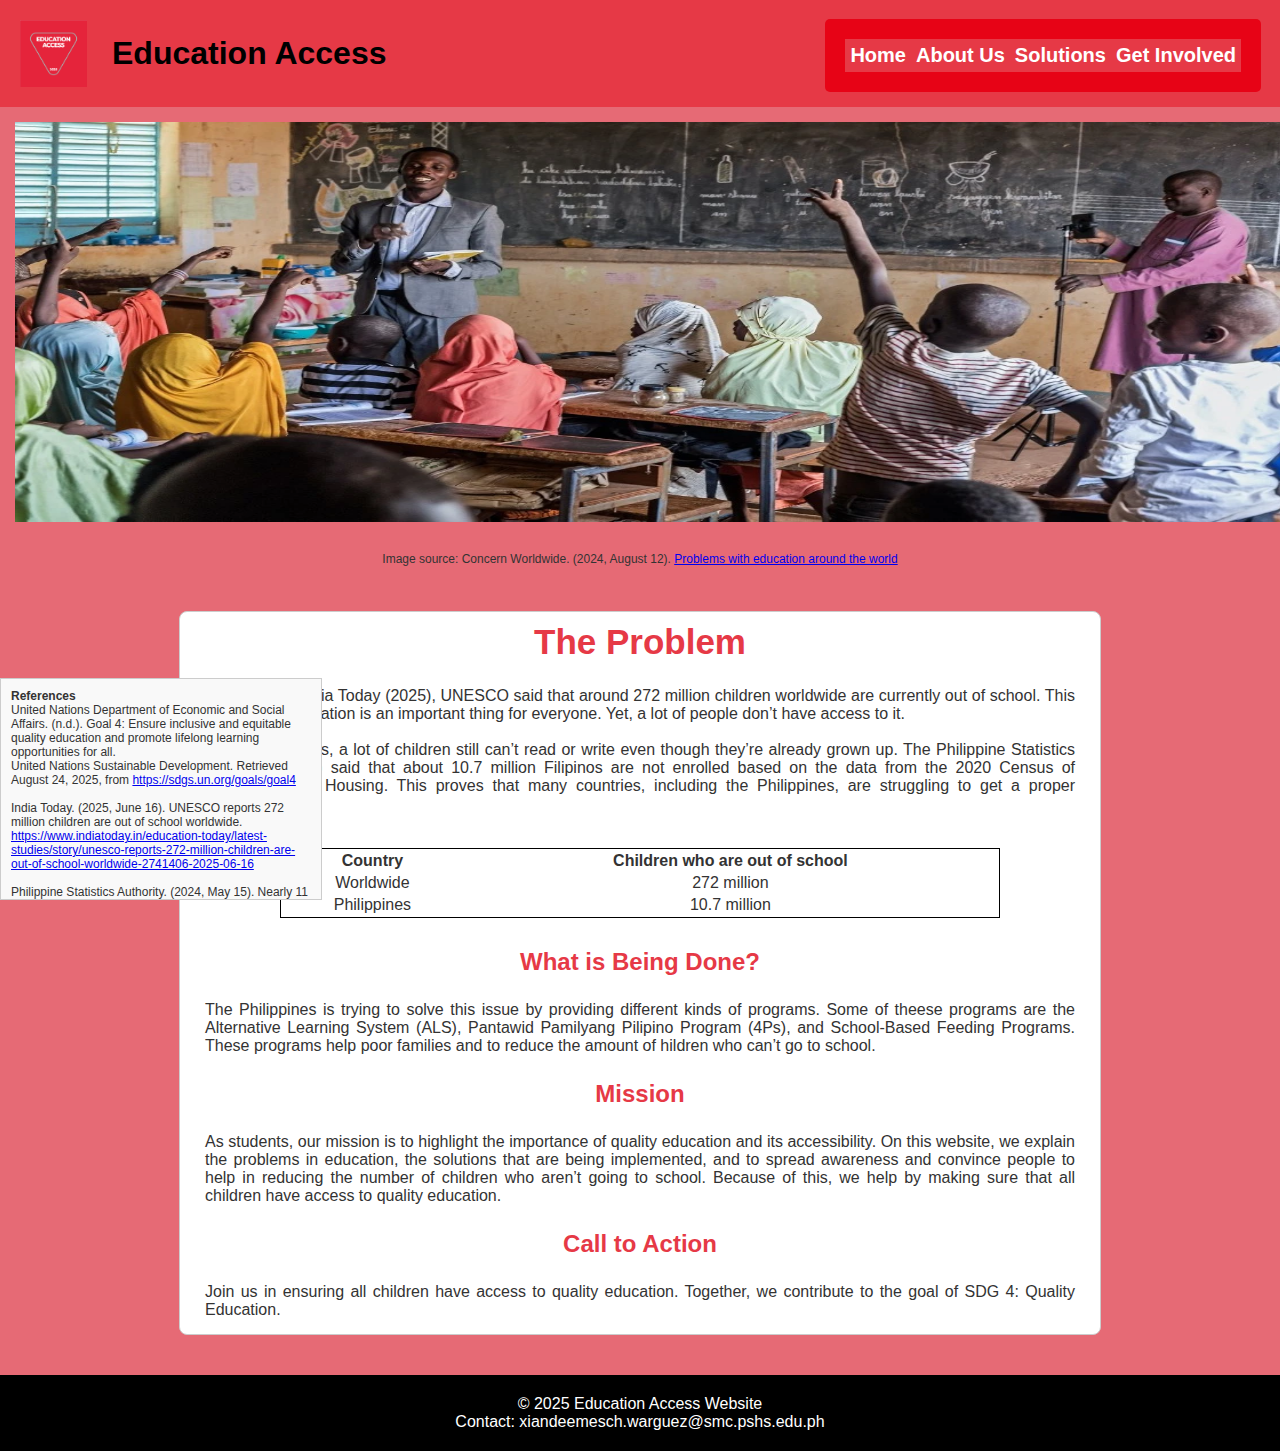
<file: index.html>
<!DOCTYPE html>
<html lang="en">
<head>
    <meta charset="UTF-8">
    <meta name="viewport" content="width=device-width, initial-scale=1.0">
    <title>Document</title>
    <link rel="stylesheet" href="style.css"> 
</head>
<body>

<header>
<div class="mylogo"> 
    <img src="mylogo.png" alt="Education Access" width="100" style="display:inline-block; vertical-align:top;">
</div>

<h1>Education Access</h1>

<div class="nav">
    <nav>
        <a href="index.html">Home</a>
        <a href="about.html">About Us</a>
        <a href="solutions.html">Solutions</a>
        <a href="involve.html">Get Involved</a>
    </nav>
</div>
</header>

<div class="coverphoto">
<img src="educationissuepic.webp" alt="cover" width="500">
</div>

<p id="source">
Image source: Concern Worldwide. (2024, August 12). 
<a href="https://www.concern.net/news/problems-with-education-around-the-world" target="_blank">
Problems with education around the world
</a>
</p>

<main>
  
<h2>The Problem</h2>
<article>
<p>
    According to India Today (2025), UNESCO said that around 272 million children worldwide are currently out of school. 
    This is because education is an important thing for everyone. Yet, a lot of people don’t have access to it. <br> <br>

    In the Philippines, a lot of children still can’t read or write even though they’re already grown up. 
    The Philippine Statistics Authority (2024) said that about 10.7 million Filipinos are not enrolled based on the data
    from the 2020 Census of Population and Housing. This proves that many countries, including the Philippines, are 
    struggling to get a proper education.
</p>
</article>  

<table>
    <tr>
      <th>Country</th>
      <th>Children who are out of school</th>
    </tr>
    <tr>
      <td>Worldwide</td>
      <td>272 million</td>
    </tr>
    <tr>
      <td>Philippines</td>
      <td>10.7 million</td>
    </tr>
</table>

<h2>What is Being Done?</h2>
<article>
<p>
    The Philippines is trying to solve this issue by providing different kinds of 
    programs. Some of theese programs are the Alternative Learning System (ALS), Pantawid Pamilyang
    Pilipino Program (4Ps), and School-Based Feeding Programs. These programs help poor 
    families and to reduce the amount of hildren who can’t go to school.
</p>
</article>

<h2>Mission</h2>
<article>
<p>
    As students, our mission is to highlight the importance of quality education and its accessibility. 
    On this website, we explain the problems in education, the solutions that are being implemented, 
    and to spread awareness and convince people to help in reducing the number of children who aren’t 
    going to school. Because of this, we help by making sure that all children have access to quality education.
</p>
</article>

<h2>Call to Action</h2>
    <article>
        <p>Join us in ensuring all children have access to quality education. Together, we contribute to the goal of SDG 4: Quality Education. </p>
    </article>

</main>

<div class="references">
    <h4>References</h4>
        <ul>
            <li>United Nations Department of Economic and Social Affairs. (n.d.). Goal 4: Ensure inclusive and equitable quality education and promote lifelong learning opportunities for all. <br> 
            United Nations Sustainable Development. Retrieved August 24, 2025, from 
                <a href="https://sdgs.un.org/goals/goal4">https://sdgs.un.org/goals/goal4</a></li> <br>

            <li>India Today. (2025, June 16). UNESCO reports 272 million children are out of school worldwide. <br> 
                <a href="https://www.indiatoday.in/education-today/latest-studies/story/unesco-reports-272-million-children-are-out-of-school-worldwide-2741406-2025-06-16">https://www.indiatoday.in/education-today/latest-studies/story/unesco-reports-272-million-children-are-out-of-school-worldwide-2741406-2025-06-16</a></li> <br>

            <li>Philippine Statistics Authority. (2024, May 15). Nearly 11 million children, youth not in school: PSA. Philippine Star. <br>
                <a href="https://www.philstar.com/headlines/2024/05/15/2355189/nearly-11-million-children-youth-not-school-psa">https://www.philstar.com/headlines/2024/05/15/2355189/nearly-11-million-children-youth-not-school-psa</a></li> <br>

            <li>Department of Education. (n.d.). About the Alternative Learning System (ALS). Government of the Philippines. <br>
                <a href="https://www.deped.gov.ph/about-als/">https://www.deped.gov.ph/about-als/</a></li> <br>

            <li>Taguiam, R. (2024). The Pantawid Pamilyang Pilipino Program: Its impact on school performance and quality of life. <br> 
            <em>Studies in Technology and Education, 3(2)</em>, 92–103. 
                <a href="https://doi.org/10.55687/ste.v3i2.75">https://doi.org/10.55687/ste.v3i2.75</a></li> <br>

            <li>Macairan, E. (2025, July 22). DepEd launches expanded 120-day school feeding program. Philippine Star. <br> 
                <a href="https://www.philstar.com/business/2025/07/22/2459721/deped-launches-expanded-120-day-school-feeding-program">https://www.philstar.com/business/2025/07/22/2459721/deped-launches-expanded-120-day-school-feeding-program</a></li> <br>

            <li>Reyes, A. I. H. (2025, February 4). DepEd expands school-based feeding program to combat malnutrition. Philippine Information Agency. <br>
                <a href="https://pia.gov.ph/deped-expands-school-based-feeding-program-to-combat-malnutrition/">https://pia.gov.ph/deped-expands-school-based-feeding-program-to-combat-malnutrition/</a></li> <br>
            
            <li>Republic Act No. 10931. (n.d.). https://lawphil.net/statutes/repacts/ra2017/ra_10931_2017.html</li> <br>
                <a href="https://lawphil.net/statutes/repacts/ra2017/ra_10931_2017.html">https://lawphil.net/statutes/repacts/ra2017/ra_10931_2017.html</a> <br>
             
            <li>REPUBLIC ACT NO. 9155 - AN ACT INSTITUTING A FRAMEWORK OF GOVERNANCE FOR BASIC EDUCATION, ESTABLISHING AUTHORITY AND ACCOUNTABILITY, RENAMING THE DEPARTMENT OF EDUCATION, CULTURE AND SPORTS AS THE DEPARTMENT OF EDUCATION, AND FOR OTHER PURPOSE - Supreme Court E-Library. (n.d.). https://elibrary.judiciary.gov.ph/thebookshelf/showdocs/2/7353</li> <br>
                <a href="https://elibrary.judiciary.gov.ph/thebookshelf/showdocs/2/7353">https://elibrary.judiciary.gov.ph/thebookshelf/showdocs/2/7353</a> <br>
    </ul>
</div>

<footer>
    <p>
    © 2025 Education Access Website <br>
    Contact: xiandeemesch.warguez@smc.pshs.edu.ph      
    </p>
</footer>
    
</body>
</html>
</file>
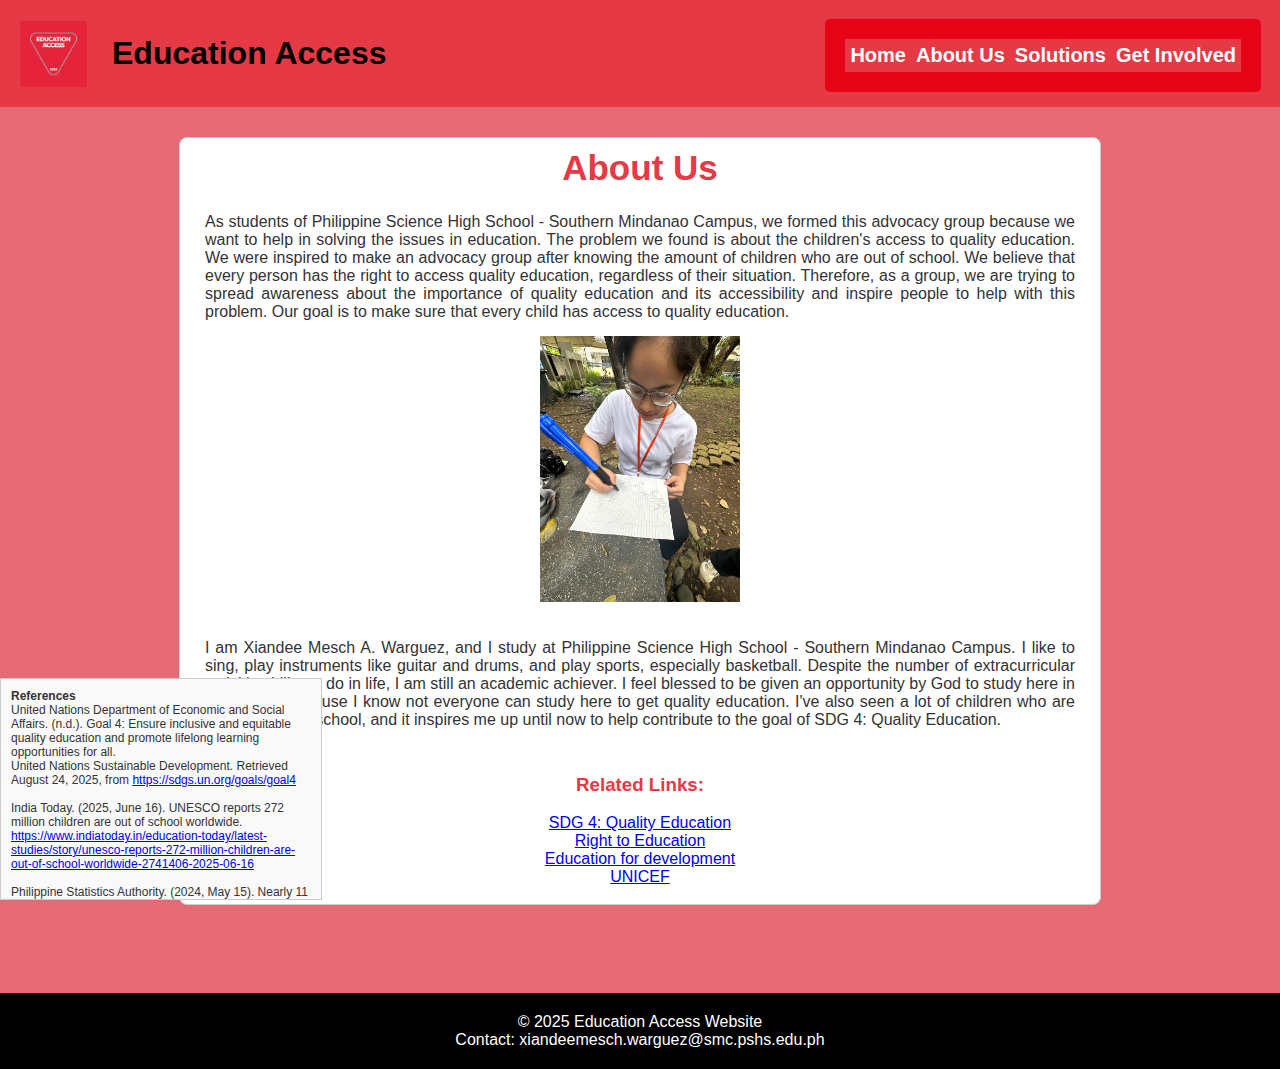
<file: about.html>
<!DOCTYPE html>
<html lang="en">
<head>
    <meta charset="UTF-8">
    <meta name="viewport" content="width=device-width, initial-scale=1.0">
    <title>Document</title>
    <link rel="stylesheet" href="style.css">
</head>
<body>

<header>
<div class="mylogo"> 
    <img src="mylogo.png" alt="Education Access" width="100" style="display:inline-block; vertical-align:top;">
</div>

<h1>Education Access</h1>

<div class="nav">
    <nav>
        <a href="index.html">Home</a>
        <a href="about.html">About Us</a>
        <a href="solutions.html">Solutions</a>
        <a href="involve.html">Get Involved</a>
    </nav>
</div>
</header>

<main>
<h2>About Us</h2>

<article>
    <p>
        As students of Philippine Science High School - Southern Mindanao Campus, we formed this advocacy group
        because we want to help in solving the issues in education. The problem we found is about the children's 
        access to quality education. We were inspired to make an advocacy group after knowing the amount of children 
        who are out of school.

        We believe that every person has the right to access quality education, regardless of their situation. Therefore, 
        as a group, we are trying to spread awareness about the importance of quality education and its accessibility and
        inspire people to help with this problem. Our goal is to make sure that every child has access to quality education. 
    </p>
</article>  

<img src="me.jpg" alt="pogi" width="200"> <br> <br>

<article>
<p>
    I am Xiandee Mesch A. Warguez, and I study at Philippine Science High School - Southern Mindanao Campus.
    I like to sing, play instruments like guitar and drums, and play sports, especially basketball. Despite
    the number of extracurricular activities I like to do in life, I am still an academic achiever. I feel 
    blessed to be given an opportunity by God to study here in this school because I know not everyone can 
    study here to get quality education. I've also seen a lot of children who are unable to go to school, 
    and it inspires me up until now to help contribute to the goal of SDG 4: Quality Education.
</p>
</article>

<h3>Related Links:</h3> <br>
<ul>
    <li><a href="https://sdgs.un.org/goals/goal4">SDG 4: Quality Education</a></li>
    <li><a href="https://www.right-to-education.org/issue-page/quality-education">Right to Education</a></li>
    <li><a href="https://www.vvob.org/en">Education for development</a></li>
    <li><a href="https://www.unicef.org/education">UNICEF</a></li> <br>
</ul>
</article>
</main>

<br>

<div class="references">
    <h4>References</h4>
        <ul>
            <li>United Nations Department of Economic and Social Affairs. (n.d.). Goal 4: Ensure inclusive and equitable quality education and promote lifelong learning opportunities for all. <br> 
            United Nations Sustainable Development. Retrieved August 24, 2025, from 
                <a href="https://sdgs.un.org/goals/goal4">https://sdgs.un.org/goals/goal4</a></li> <br>

            <li>India Today. (2025, June 16). UNESCO reports 272 million children are out of school worldwide. <br> 
                <a href="https://www.indiatoday.in/education-today/latest-studies/story/unesco-reports-272-million-children-are-out-of-school-worldwide-2741406-2025-06-16">https://www.indiatoday.in/education-today/latest-studies/story/unesco-reports-272-million-children-are-out-of-school-worldwide-2741406-2025-06-16</a></li> <br>

            <li>Philippine Statistics Authority. (2024, May 15). Nearly 11 million children, youth not in school: PSA. Philippine Star. <br>
                <a href="https://www.philstar.com/headlines/2024/05/15/2355189/nearly-11-million-children-youth-not-school-psa">https://www.philstar.com/headlines/2024/05/15/2355189/nearly-11-million-children-youth-not-school-psa</a></li> <br>

            <li>Department of Education. (n.d.). About the Alternative Learning System (ALS). Government of the Philippines. <br>
                <a href="https://www.deped.gov.ph/about-als/">https://www.deped.gov.ph/about-als/</a></li> <br>

            <li>Taguiam, R. (2024). The Pantawid Pamilyang Pilipino Program: Its impact on school performance and quality of life. <br> 
            <em>Studies in Technology and Education, 3(2)</em>, 92–103. 
                <a href="https://doi.org/10.55687/ste.v3i2.75">https://doi.org/10.55687/ste.v3i2.75</a></li> <br>

            <li>Macairan, E. (2025, July 22). DepEd launches expanded 120-day school feeding program. Philippine Star. <br> 
                <a href="https://www.philstar.com/business/2025/07/22/2459721/deped-launches-expanded-120-day-school-feeding-program">https://www.philstar.com/business/2025/07/22/2459721/deped-launches-expanded-120-day-school-feeding-program</a></li> <br>

            <li>Reyes, A. I. H. (2025, February 4). DepEd expands school-based feeding program to combat malnutrition. Philippine Information Agency. <br>
                <a href="https://pia.gov.ph/deped-expands-school-based-feeding-program-to-combat-malnutrition/">https://pia.gov.ph/deped-expands-school-based-feeding-program-to-combat-malnutrition/</a></li> <br>
            
            <li>Republic Act No. 10931. (n.d.). https://lawphil.net/statutes/repacts/ra2017/ra_10931_2017.html</li> <br>
                <a href="https://lawphil.net/statutes/repacts/ra2017/ra_10931_2017.html">https://lawphil.net/statutes/repacts/ra2017/ra_10931_2017.html</a> <br>
            
            <li>REPUBLIC ACT NO. 9155 - AN ACT INSTITUTING A FRAMEWORK OF GOVERNANCE FOR BASIC EDUCATION, ESTABLISHING AUTHORITY AND ACCOUNTABILITY, RENAMING THE DEPARTMENT OF EDUCATION, CULTURE AND SPORTS AS THE DEPARTMENT OF EDUCATION, AND FOR OTHER PURPOSE - Supreme Court E-Library. (n.d.). https://elibrary.judiciary.gov.ph/thebookshelf/showdocs/2/7353</li> <br>
                <a href="https://elibrary.judiciary.gov.ph/thebookshelf/showdocs/2/7353">https://elibrary.judiciary.gov.ph/thebookshelf/showdocs/2/7353</a> <br>
    </ul>
</div>

<footer>
    <p>
    © 2025 Education Access Website <br>
    Contact: xiandeemesch.warguez@smc.pshs.edu.ph      
    </p>
</footer>

</body>
</html>
</file>
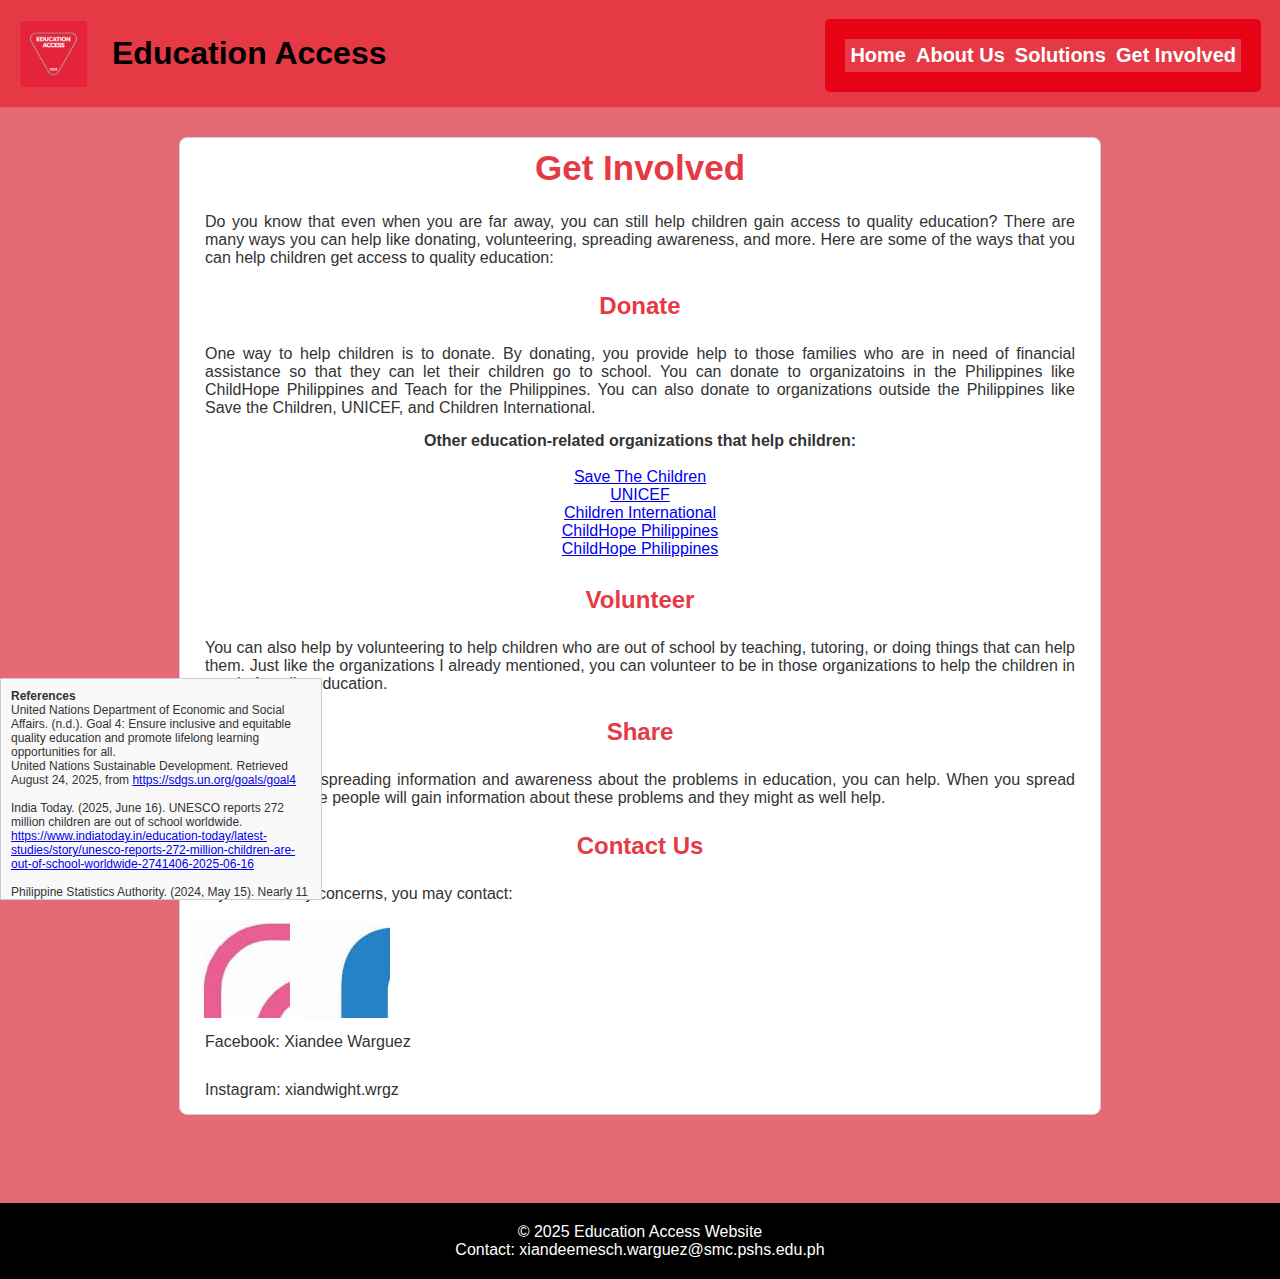
<file: involve.html>
<!DOCTYPE html>
<html lang="en">
<head>
    <meta charset="UTF-8">
    <meta name="viewport" content="width=device-width, initial-scale=1.0">
    <title>Document</title>
    <link rel="stylesheet" href="style.css">
</head>
<body>

<header>
<div class="mylogo"> 
    <img src="mylogo.png" alt="Education Access" width="100" style="display:inline-block; vertical-align:top;">
</div>

<h1>Education Access</h1>

<div class="nav">
    <nav>
        <a href="index.html">Home</a>
        <a href="about.html">About Us</a>
        <a href="solutions.html">Solutions</a>
        <a href="involve.html">Get Involved</a>
    </nav>
</div>
</header>

<main>
<h2>Get Involved</h2>

<p>
    Do you know that even when you are far away, you can still help children gain access
    to quality education? There are many ways you can help like donating, volunteering, 
    spreading awareness, and more. Here are some of the ways that you can help children get
    access to quality education:
</p>

<h2>Donate</h2>

<p>
    One way to help children is to donate. By donating, you provide help to those
    families who are in need of financial assistance so that they can let their children
    go to school. You can donate to organizatoins in the Philippines like ChildHope Philippines
    and Teach for the Philippines. You can also donate to organizations outside the Philippines
    like Save the Children, UNICEF, and Children International.
</p>

<h4>Other education-related organizations that help children:</h4> <br>
<ul>
    <li><a href="https://www.savethechildren.net/">Save The Children</a></li>
    <li><a href="https://www.unicef.org/education">UNICEF</a></li>
    <li><a href="https://www.children.org/">Children International</a></li>
    <li><a href="https://childhope.org.ph/">ChildHope Philippines</a></li>
    <li><a href="https://tinyurl.com/mpz8apxj">ChildHope Philippines</a></li> <br>
</ul>
</article>

<h2>Volunteer</h2>

<p>
    You can also help by volunteering to help children who are out of school by teaching,
    tutoring, or doing things that can help them. Just like the organizations I already mentioned,
    you can volunteer to be in those organizations to help the children in need of quality education.
</p>

<h2>Share</h2>

<p>By sharing and spreading information and awareness about the problems in education, 
    you can help. When you spread awareness, more people will gain information about these 
    problems and they might as well help.
</p>

<h2>Contact Us</h2>
<p> If you have any concerns, you may contact: </p>
    
<div class="socialmediaaccounts">
    <a href="https://www.instagram.com/xiandwight.wrgz/" class="logo Instagram igt"></a>
    <a href="https://www.facebook.com/xiandeewargz.jordanpoole143" class="logo Facebook fbt"></a>
</div>

<p>
    Facebook: Xiandee Warguez
</p>

<p>
    Instagram: xiandwight.wrgz
</p>
</main>

<br>

<div class="references">
    <h4>References</h4>
        <ul>
            <li>United Nations Department of Economic and Social Affairs. (n.d.). Goal 4: Ensure inclusive and equitable quality education and promote lifelong learning opportunities for all. <br> 
            United Nations Sustainable Development. Retrieved August 24, 2025, from 
                <a href="https://sdgs.un.org/goals/goal4">https://sdgs.un.org/goals/goal4</a></li> <br>

            <li>India Today. (2025, June 16). UNESCO reports 272 million children are out of school worldwide. <br> 
                <a href="https://www.indiatoday.in/education-today/latest-studies/story/unesco-reports-272-million-children-are-out-of-school-worldwide-2741406-2025-06-16">https://www.indiatoday.in/education-today/latest-studies/story/unesco-reports-272-million-children-are-out-of-school-worldwide-2741406-2025-06-16</a></li> <br>

            <li>Philippine Statistics Authority. (2024, May 15). Nearly 11 million children, youth not in school: PSA. Philippine Star. <br>
                <a href="https://www.philstar.com/headlines/2024/05/15/2355189/nearly-11-million-children-youth-not-school-psa">https://www.philstar.com/headlines/2024/05/15/2355189/nearly-11-million-children-youth-not-school-psa</a></li> <br>

            <li>Department of Education. (n.d.). About the Alternative Learning System (ALS). Government of the Philippines. <br>
                <a href="https://www.deped.gov.ph/about-als/">https://www.deped.gov.ph/about-als/</a></li> <br>

            <li>Taguiam, R. (2024). The Pantawid Pamilyang Pilipino Program: Its impact on school performance and quality of life. <br> 
            <em>Studies in Technology and Education, 3(2)</em>, 92–103. 
                <a href="https://doi.org/10.55687/ste.v3i2.75">https://doi.org/10.55687/ste.v3i2.75</a></li> <br>

            <li>Macairan, E. (2025, July 22). DepEd launches expanded 120-day school feeding program. Philippine Star. <br> 
                <a href="https://www.philstar.com/business/2025/07/22/2459721/deped-launches-expanded-120-day-school-feeding-program">https://www.philstar.com/business/2025/07/22/2459721/deped-launches-expanded-120-day-school-feeding-program</a></li> <br>

            <li>Reyes, A. I. H. (2025, February 4). DepEd expands school-based feeding program to combat malnutrition. Philippine Information Agency. <br>
                <a href="https://pia.gov.ph/deped-expands-school-based-feeding-program-to-combat-malnutrition/">https://pia.gov.ph/deped-expands-school-based-feeding-program-to-combat-malnutrition/</a></li> <br>
            
            <li>Republic Act No. 10931. (n.d.). https://lawphil.net/statutes/repacts/ra2017/ra_10931_2017.html</li> <br>
                <a href="https://lawphil.net/statutes/repacts/ra2017/ra_10931_2017.html">https://lawphil.net/statutes/repacts/ra2017/ra_10931_2017.html</a> <br>
            
            <li>REPUBLIC ACT NO. 9155 - AN ACT INSTITUTING A FRAMEWORK OF GOVERNANCE FOR BASIC EDUCATION, ESTABLISHING AUTHORITY AND ACCOUNTABILITY, RENAMING THE DEPARTMENT OF EDUCATION, CULTURE AND SPORTS AS THE DEPARTMENT OF EDUCATION, AND FOR OTHER PURPOSE - Supreme Court E-Library. (n.d.). https://elibrary.judiciary.gov.ph/thebookshelf/showdocs/2/7353</li> <br>
                <a href="https://elibrary.judiciary.gov.ph/thebookshelf/showdocs/2/7353">https://elibrary.judiciary.gov.ph/thebookshelf/showdocs/2/7353</a> <br>
    </ul>
</div>

<footer>
    <p>
    © 2025 Education Access Website <br>
    Contact: xiandeemesch.warguez@smc.pshs.edu.ph      
    </p>
</footer>

</body>
</html>
</file>
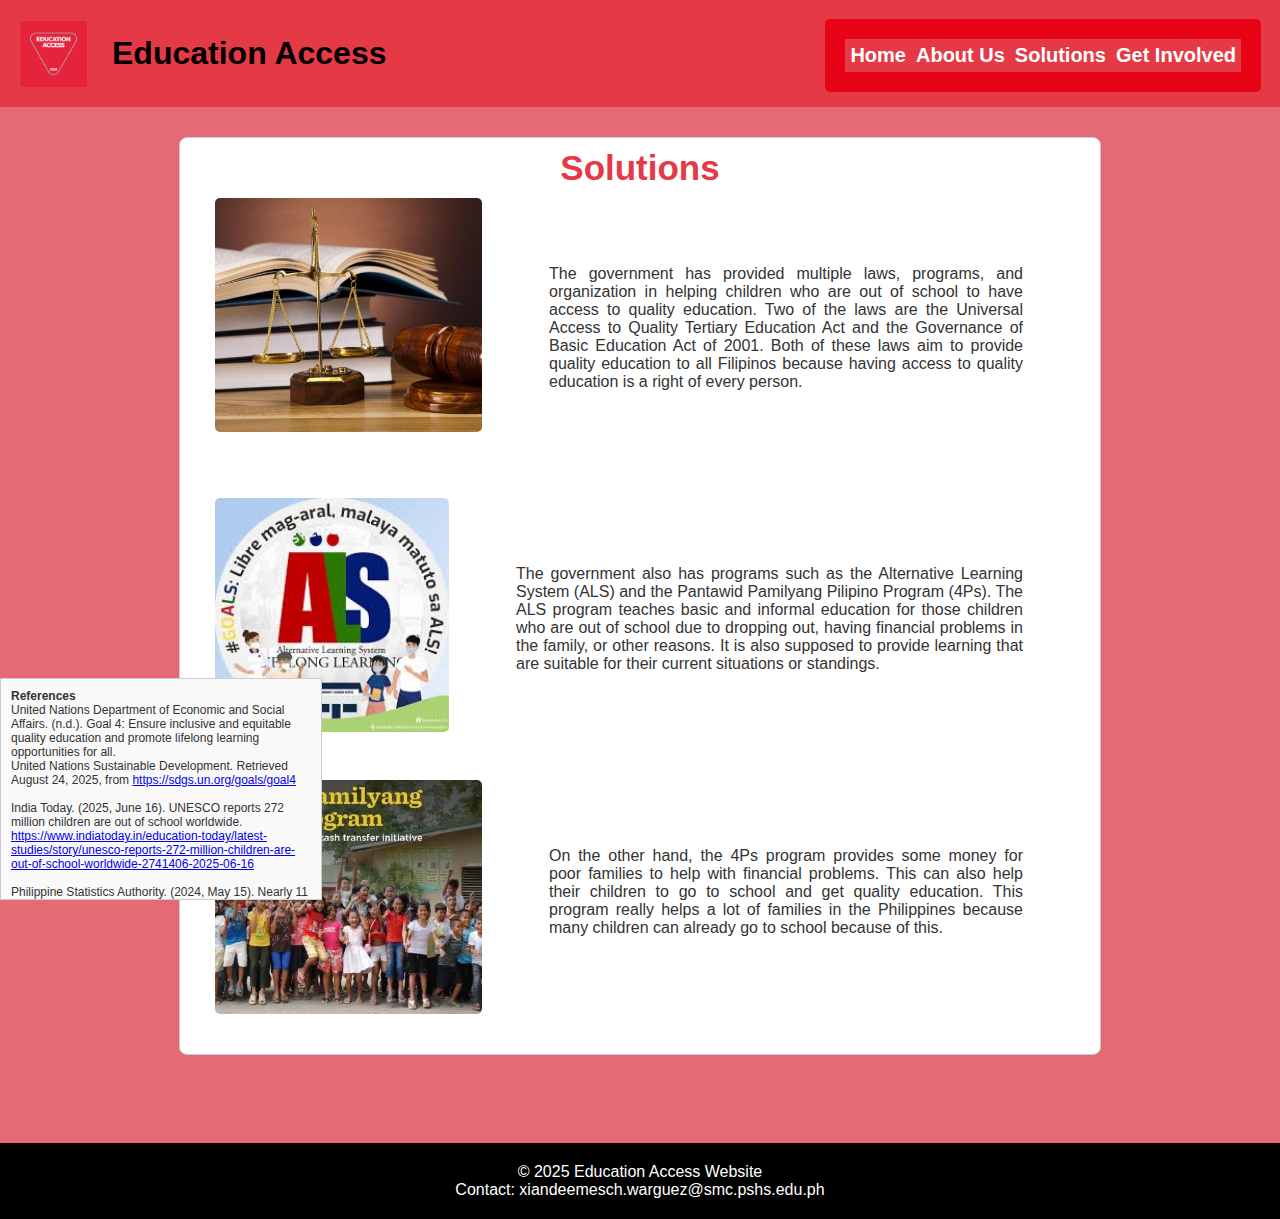
<file: solutions.html>
<!DOCTYPE html>
<html lang="en">
<head>
    <meta charset="UTF-8">
    <meta name="viewport" content="width=device-width, initial-scale=1.0">
    <title>Document</title>
    <link rel="stylesheet" href="style.css">
</head>
<body>

<header>
<div class="mylogo"> 
    <img src="mylogo.png" alt="Education Access" width="100" style="display:inline-block; vertical-align:top;">
</div>

<h1>Education Access</h1>

<div class="nav">
    <nav>
        <a href="index.html">Home</a>
        <a href="about.html">About Us</a>
        <a href="solutions.html">Solutions</a>
        <a href="involve.html">Get Involved</a>
    </nav>
</div>
</header>

<main class="solutionsmain">
<h2>Solutions</h2>
<div class="block">
    <img src="laws.jpg" alt="ALS" width="200">
        <p>
            The government has provided multiple laws, programs, and organization in helping children
            who are out of school to have access to quality education. Two of the laws are the 
            Universal Access to Quality Tertiary Education Act and the Governance of Basic Education Act of 2001.
            Both of these laws aim to provide quality education to all Filipinos because having access to
            quality education is a right of every person. 
        </p>
</div>

<div class="block">
    <img src="ALS.jpg" alt="ALS" width="200">
        <p>
            The government also has programs such as the Alternative Learning System (ALS) and
            the Pantawid Pamilyang Pilipino Program (4Ps). The ALS program teaches basic and
            informal education for those children who are out of school due to dropping out,
            having financial problems in the family, or other reasons. It is also supposed to
            provide learning that are suitable for their current situations or standings.
        </p>
</div>

<div class="block">
    <img src="4PS.webp" alt="ALS" width="200">
        <p>
            On the other hand, the 4Ps program provides some money for poor families to help with 
            financial problems. This can also help their children to go to school and get quality 
            education. This program really helps a lot of families in the Philippines because many
            children can already go to school because of this.
        </p>
</div>
</main>

<br>

<div class="references">
    <h4>References</h4>
        <ul>
            <li>United Nations Department of Economic and Social Affairs. (n.d.). Goal 4: Ensure inclusive and equitable quality education and promote lifelong learning opportunities for all. <br> 
            United Nations Sustainable Development. Retrieved August 24, 2025, from 
                <a href="https://sdgs.un.org/goals/goal4">https://sdgs.un.org/goals/goal4</a></li> <br>

            <li>India Today. (2025, June 16). UNESCO reports 272 million children are out of school worldwide. <br> 
                <a href="https://www.indiatoday.in/education-today/latest-studies/story/unesco-reports-272-million-children-are-out-of-school-worldwide-2741406-2025-06-16">https://www.indiatoday.in/education-today/latest-studies/story/unesco-reports-272-million-children-are-out-of-school-worldwide-2741406-2025-06-16</a></li> <br>

            <li>Philippine Statistics Authority. (2024, May 15). Nearly 11 million children, youth not in school: PSA. Philippine Star. <br>
                <a href="https://www.philstar.com/headlines/2024/05/15/2355189/nearly-11-million-children-youth-not-school-psa">https://www.philstar.com/headlines/2024/05/15/2355189/nearly-11-million-children-youth-not-school-psa</a></li> <br>

            <li>Department of Education. (n.d.). About the Alternative Learning System (ALS). Government of the Philippines. <br>
                <a href="https://www.deped.gov.ph/about-als/">https://www.deped.gov.ph/about-als/</a></li> <br>

            <li>Taguiam, R. (2024). The Pantawid Pamilyang Pilipino Program: Its impact on school performance and quality of life. <br> 
            <em>Studies in Technology and Education, 3(2)</em>, 92–103. 
                <a href="https://doi.org/10.55687/ste.v3i2.75">https://doi.org/10.55687/ste.v3i2.75</a></li> <br>

            <li>Macairan, E. (2025, July 22). DepEd launches expanded 120-day school feeding program. Philippine Star. <br> 
                <a href="https://www.philstar.com/business/2025/07/22/2459721/deped-launches-expanded-120-day-school-feeding-program">https://www.philstar.com/business/2025/07/22/2459721/deped-launches-expanded-120-day-school-feeding-program</a></li> <br>

            <li>Reyes, A. I. H. (2025, February 4). DepEd expands school-based feeding program to combat malnutrition. Philippine Information Agency. <br>
                <a href="https://pia.gov.ph/deped-expands-school-based-feeding-program-to-combat-malnutrition/">https://pia.gov.ph/deped-expands-school-based-feeding-program-to-combat-malnutrition/</a></li> <br>
            
            <li>Republic Act No. 10931. (n.d.). https://lawphil.net/statutes/repacts/ra2017/ra_10931_2017.html</li> <br>
                <a href="https://lawphil.net/statutes/repacts/ra2017/ra_10931_2017.html">https://lawphil.net/statutes/repacts/ra2017/ra_10931_2017.html</a> <br>
            
            <li>REPUBLIC ACT NO. 9155 - AN ACT INSTITUTING A FRAMEWORK OF GOVERNANCE FOR BASIC EDUCATION, ESTABLISHING AUTHORITY AND ACCOUNTABILITY, RENAMING THE DEPARTMENT OF EDUCATION, CULTURE AND SPORTS AS THE DEPARTMENT OF EDUCATION, AND FOR OTHER PURPOSE - Supreme Court E-Library. (n.d.). https://elibrary.judiciary.gov.ph/thebookshelf/showdocs/2/7353</li> <br>
                <a href="https://elibrary.judiciary.gov.ph/thebookshelf/showdocs/2/7353">https://elibrary.judiciary.gov.ph/thebookshelf/showdocs/2/7353</a> <br>
        </ul>
</div>

<footer>
    <p>
    © 2025 Education Access Website <br>
    Contact: xiandeemesch.warguez@smc.pshs.edu.ph      
    </p>
</footer>

</body>
</html>
</file>
<file: style.css>
header {
    background-color: #e63946;
    text-align: center;
    padding: 20px;
    overflow: auto;
}

header img {
    width: 67px;
    float: left;
}

header h1 {
    margin: 0 auto;
    color: black;
    text-align: center;
    padding-top: 15px;
    padding-left: 25px;
    float: left;
}

header nav {
    display: flex;
    font-weight: bold;
    background-color: #e70316;
    padding: 20px;
    font-size: 20px;
    border-radius: 5px;
    position: absolute;
    top: 0;
    right: 0;
    margin: 19px;
}

nav a {
    color: white;
    text-decoration: none;
    padding: 5px;
}

nav a:hover {
    background-color: #457b9d;
}

nav a:active {
    background-color:#1d3557;
}

nav a:link {
    background-color: #e63946;
}

main h2:first-of-type {
    color: #e63946;
    font-size: 35px;
}

.coverphoto img {
    display: block; /* starts on a new line */
    width: 100%; /* full width */
    height: 400px; /* height of photo */
}

main {
    width: 900px; /* width of the contents */
    margin: 30px auto; /* horizontally centering the texts */
    padding-top: 0; /* spacing inside the header */
    padding-bottom: 0; 
    padding-left: 10px;
    padding-right: 10px; 
    text-align: center; /* puts the text in the center */
    border: 1px solid #ccc; /* the border is 1px, solid, and light gray */
    background-color: #fff; /* the background color is white */
    overflow: auto;
    border-radius: 8px;
}

main h3 {
    color: #e63946; /* the text is red */
    margin-top: 30px; /* the space above the headings */
}

body {
    font-family: Arial, sans-serif; /* the font is clean sans-serif */
    background-color: #fff; /* the background color is white */
    color: #333; /* the body text's color is gray */
    margin: 0; 
    padding: 0;
}

h2 { 
    margin: 0;
    padding: 10px;
    color:#e63946;
}

h3 { 
    margin: 0;
    padding: 0;
}

h4 { 
    margin: 0;
    padding: 0;
}

p { 
    margin: 0;
    padding: 15px;
    text-align: justify;
    margin: auto;

}

ul { 
    margin: 0;
    padding: 0;
    list-style-type: none;
}

li { 
    margin: 0;
    padding: 0;
}

table {
    margin: 20px auto; /* horizontally centering the texts */
    border: 1px solid black; /* the border is 1px, solid, and black */
    border: "1";
    width: 80%; /* width of the table */
}

.references {
    position: fixed; /* the text is fixed even when you are scrolling */
    bottom: 0;
    left: 0;
    width: 300px;       
    font-size: 12px;
    background-color: #f9f9f9; 
    border: 1px solid #ccc;    
    padding: 10px;
    overflow: auto;          
    height: 200px;         
}


footer {
    background-color: #000000;
    color: white;
    text-align: center;
    padding: 5px;
    font-size: 1;
    margin-top: 40px;
}

#source {
    font-size: 12px;
    text-align: center;
}

footer p {
    text-align: center;
}

.solutionsmain {
    margin-top: 30px;
}

.block {
    display: flex;
    margin-bottom: 40px;
}

.block img {
    width: 267px;          
    height: 234px;         
    object-fit: cover;     
    border-radius: 5px;
    margin-left: 25px;
}

.block p {
    padding: 67px;
    text-align: justify;
    margin: 0 auto;
}

.socialmediaaccounts {
    display: flex;
}

.logo {
    display: inline-block;
    width: 100px;
    height: 100px;
    text-align: center;
    background-size: 2008px 2008px;
}

.Instagram {
	background: url(logos.jpg) no-repeat -1104px -685px;
	width: 245px;
	height: 248px;
}

.Facebook {
	background: url(logos.jpg) no-repeat -1568px -1104px;
	width: 148px;
	height: 256px;
}

.igt{
  width: 100px;
  height: 100px;
  transition: width 2s, height 2s, background-color 2s, transform 2s;
}

.igt:hover {
  width: 300px;
  height: 300px;
  transform: rotate(360deg);
}

.fbt{
  width: 100px;
  height: 100px;
  transition: width 2s, height 2s, background-color 2s, transform 2s;
}
.fbt:hover {
  width: 300px;
  height: 300px;
  transform: rotate(360deg);
}

body {
    background-color: #e66a75;
}

.coverphoto img {
    padding-top: 15px;
    padding-bottom: 15px;
    padding-left: 15px;
}
</file>
